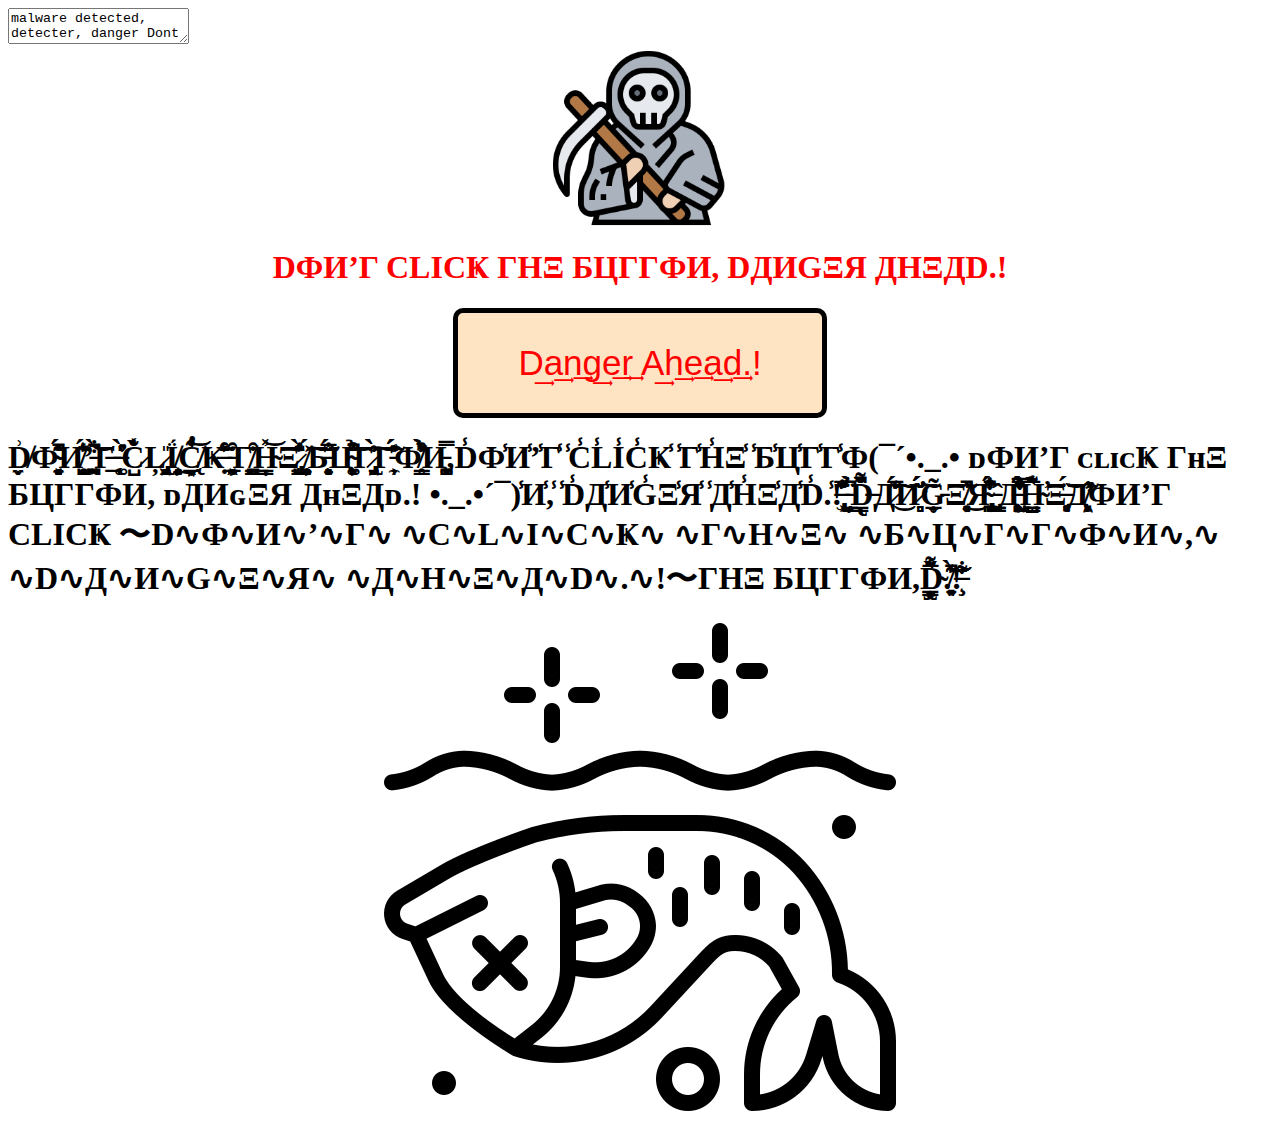
<file: tools/waste-webpage/index.html>
<!DOCTYPE html>
<html>
  <head>
    <meta charset="utf-8">
    <meta name="viewport" content="width=device-width">
    <title>Danger | @BylonLog</title>
    <link href="style.css" rel="stylesheet" type="text/css" />
    <link rel="icon" type="image/png" href="skull.png"/>
  </head>
  <body>
  <form>
        <textarea placeholder = "Unusual Activities occured, stay in fear">malware detected, detecter, danger Dont touch anything on the screen, error problem,
        </textarea>
    </form>


    <script>
// Warning before leaving the page (back button, or outgoinglink)
window.onbeforeunload = function() {
   return "Do you really want to leave our brilliant application?";
   //if we return nothing here (just calling return;) then there will be no pop-up question at all
   //return;
};
</script>
    <div class="everything">
    <img class="img" src="devil.png"></img>
      <h1 id="title">DФИ’Γ CLICҜ ΓHΞ БЦΓΓФИ, DДИGΞЯ ДHΞДD.!</h1>
      <button id="button">D͢a͢n͢g͢e͢r͢ A͢h͢e͢a͢d͢.!</button>
      <h1>D̸̼̬͗Ф̴̮̝͓̼̘͂̈́̍̓̂̇̚И̸͈̺̘͙̱͎̥̑́͛̌̾’̵̪̤̖͔͓͋̀̚͝Γ̶̲̍ ̶̨̨͚̎̀͑̀̔̍̕C̷̺͑̆̒̀͐Ļ̷̢͖̬̻̯̎Ḯ̸̧͈̹̦̥̤̝̻̗͜C̸̨̛̲͙̖͓̮̑͛̇͝ͅҜ̶̣̃͗̄͛̈͒ ̵̩͓̲̱̦̭̤̮͒Γ̸̳̮̪͒ͅH̴̞͇̹͗̽͝ͅΞ̷̡̨͇͓̗̤̺̐̈̒̄̀̽̒̾ ̸̨̝̗͍͈̥̦́͐͠Б̵̨̻̤̟̄́̃̅̃̐Ц̴̨̝͚̦͎̙̼̉̇̒̄̐͒̈̚͝Γ̷̡̢̮̠͈̯̀̊̀̂͠Γ̵͕̼̩͎͐͑̍̈́̇̽̃̈́͊̒Ф̸̥̳͒͗͗͐̽̉̑̀̾И̵̨̧̪̩̩͚͕̣̹̿,D̾Ф̾И̾’̾Γ̾ ̾C̾L̾I̾C̾Ҝ̾ ̾Γ̾H̾Ξ̾ ̾Б̾Ц̾Γ̾Γ̾Ф(¯´•._.• ᴅФИ’Γ ᴄʟɪᴄҜ ΓʜΞ БЦΓΓФИ, ᴅДИɢΞЯ ДʜΞДᴅ.! •._.•´¯)̾И̾,̾ ̾D̾Д̾И̾G̾Ξ̾Я̾ ̾Д̾H̾Ξ̾Д̾D̾.̾!̶̢̫͕̾̇̌̅͊̐͊̕ ̵̦͈̗̳͙̟̦͆̀̉̈ͅD̶̢͇̀͌̆͑̆̀̚Д̷̌̅̾́͑͂͘͜͠И̷̻͈͉̌̎́́̈́̕͠G̵̲̫̣̥̃Ξ̸̟̘̹͉͍̞͙̥̂̍̃̚͜Я̴̢̢̩̟̝̪͕̟̜́͑̋̽͋́͒̚ ̵̮̳̙͎͇̂Д̶̨̺̺̯̟̦̈́̾̈́͋̓̊̆̈́̿͒H̴̺͚͇̺̱͛͂̀̅͊̎̃̕Ξ̶̨͙̞͓̈́͝Д̸̛̥̯͓̃͐̑̓ФИ’Γ CLICҜ 〜D∿Ф∿И∿’∿Γ∿ ∿C∿L∿I∿C∿Ҝ∿ ∿Γ∿H∿Ξ∿ ∿Б∿Ц∿Γ∿Γ∿Ф∿И∿,∿ ∿D∿Д∿И∿G∿Ξ∿Я∿ ∿Д∿H∿Ξ∿Д∿D∿.∿!〜ΓHΞ БЦΓΓФИ,D̴̢̡̝̙̹͇̯̩͌̅̾͛̀̆̈́̀̆.̸̠̞͈͍̀͂̍͂̇̍̾̚͝͝!̶̧͗͋͐̄͘ </h1>
      <img class="img-last" src="dead-fish.png"></img>
      <audio controls hidden id="song">
        <source src="roll.mp3" type="audio/mpeg">
      Your browser does not support the audio element.
      </audio>
    </div>
    <script src="script.js"></script>
  </body>
</html>
</file>
<file: tools/waste-webpage/style.css>
#button {
  background-color: bisque;
  padding: 30px 60px;
  font-size: 35px;
  border-radius: 10px;
  border: 5px solid black;
  color:red;
}

#button:hover {
  background-color: aquamarine;
  cursor: pointer;
}

#title {
  text-align: center;
  color:red;
}

.everything {
  display: flex;
  justify-content: center;
  align-items: center;
  flex-direction: column;
}
.img{
  width:180px;
  height:180px;
}
.img-last{

}
</file>
